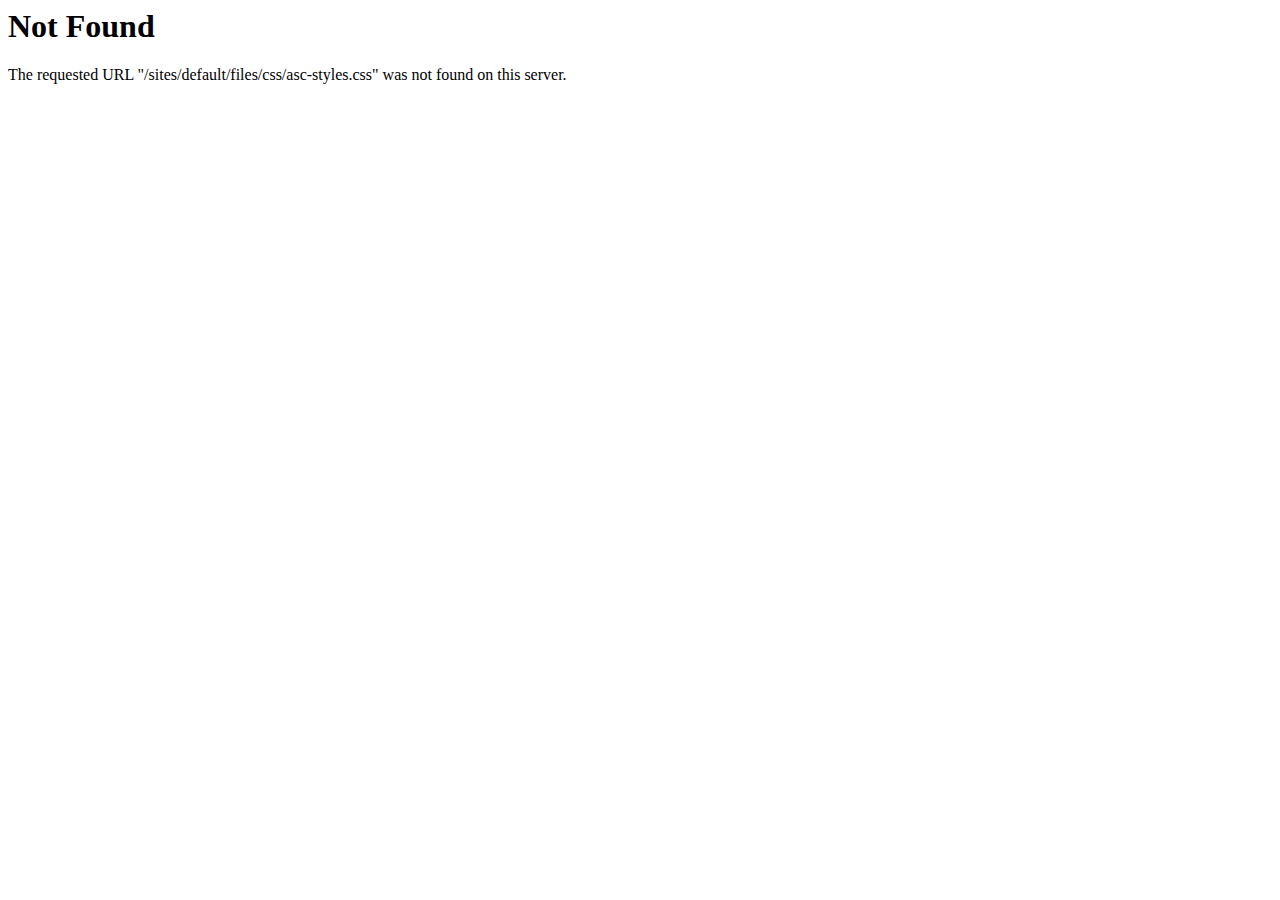
<file: sites/default/files/css/asc-styles.html>
<html xmlns="http://www.w3.org/1999/xhtml"><head><script type="text/javascript">window.NREUM||(NREUM={}),__nr_require=function(e,t,n){function r(n){if(!t[n]){var o=t[n]={exports:{}};e[n][0].call(o.exports,function(t){var o=e[n][1][t];return r(o||t)},o,o.exports)}return t[n].exports}if("function"==typeof __nr_require)return __nr_require;for(var o=0;o<n.length;o++)r(n[o]);return r}({1:[function(e,t,n){function r(){}function o(e,t,n){return function(){return i(e,[f.now()].concat(u(arguments)),t?null:this,n),t?void 0:this}}var i=e("handle"),a=e(2),u=e(3),c=e("ee").get("tracer"),f=e("loader"),s=NREUM;"undefined"==typeof window.newrelic&&(newrelic=s);var p=["setPageViewName","setCustomAttribute","setErrorHandler","finished","addToTrace","inlineHit","addRelease"],d="api-",l=d+"ixn-";a(p,function(e,t){s[t]=o(d+t,!0,"api")}),s.addPageAction=o(d+"addPageAction",!0),s.setCurrentRouteName=o(d+"routeName",!0),t.exports=newrelic,s.interaction=function(){return(new r).get()};var m=r.prototype={createTracer:function(e,t){var n={},r=this,o="function"==typeof t;return i(l+"tracer",[f.now(),e,n],r),function(){if(c.emit((o?"":"no-")+"fn-start",[f.now(),r,o],n),o)try{return t.apply(this,arguments)}catch(e){throw c.emit("fn-err",[arguments,this,e],n),e}finally{c.emit("fn-end",[f.now()],n)}}}};a("setName,setAttribute,save,ignore,onEnd,getContext,end,get".split(","),function(e,t){m[t]=o(l+t)}),newrelic.noticeError=function(e){"string"==typeof e&&(e=new Error(e)),i("err",[e,f.now()])}},{}],2:[function(e,t,n){function r(e,t){var n=[],r="",i=0;for(r in e)o.call(e,r)&&(n[i]=t(r,e[r]),i+=1);return n}var o=Object.prototype.hasOwnProperty;t.exports=r},{}],3:[function(e,t,n){function r(e,t,n){t||(t=0),"undefined"==typeof n&&(n=e?e.length:0);for(var r=-1,o=n-t||0,i=Array(o<0?0:o);++r<o;)i[r]=e[t+r];return i}t.exports=r},{}],4:[function(e,t,n){t.exports={exists:"undefined"!=typeof window.performance&&window.performance.timing&&"undefined"!=typeof window.performance.timing.navigationStart}},{}],ee:[function(e,t,n){function r(){}function o(e){function t(e){return e&&e instanceof r?e:e?c(e,u,i):i()}function n(n,r,o,i){if(!d.aborted||i){e&&e(n,r,o);for(var a=t(o),u=m(n),c=u.length,f=0;f<c;f++)u[f].apply(a,r);var p=s[y[n]];return p&&p.push([b,n,r,a]),a}}function l(e,t){v[e]=m(e).concat(t)}function m(e){return v[e]||[]}function w(e){return p[e]=p[e]||o(n)}function g(e,t){f(e,function(e,n){t=t||"feature",y[n]=t,t in s||(s[t]=[])})}var v={},y={},b={on:l,emit:n,get:w,listeners:m,context:t,buffer:g,abort:a,aborted:!1};return b}function i(){return new r}function a(){(s.api||s.feature)&&(d.aborted=!0,s=d.backlog={})}var u="nr@context",c=e("gos"),f=e(2),s={},p={},d=t.exports=o();d.backlog=s},{}],gos:[function(e,t,n){function r(e,t,n){if(o.call(e,t))return e[t];var r=n();if(Object.defineProperty&&Object.keys)try{return Object.defineProperty(e,t,{value:r,writable:!0,enumerable:!1}),r}catch(i){}return e[t]=r,r}var o=Object.prototype.hasOwnProperty;t.exports=r},{}],handle:[function(e,t,n){function r(e,t,n,r){o.buffer([e],r),o.emit(e,t,n)}var o=e("ee").get("handle");t.exports=r,r.ee=o},{}],id:[function(e,t,n){function r(e){var t=typeof e;return!e||"object"!==t&&"function"!==t?-1:e===window?0:a(e,i,function(){return o++})}var o=1,i="nr@id",a=e("gos");t.exports=r},{}],loader:[function(e,t,n){function r(){if(!x++){var e=h.info=NREUM.info,t=d.getElementsByTagName("script")[0];if(setTimeout(s.abort,3e4),!(e&&e.licenseKey&&e.applicationID&&t))return s.abort();f(y,function(t,n){e[t]||(e[t]=n)}),c("mark",["onload",a()+h.offset],null,"api");var n=d.createElement("script");n.src="https://"+e.agent,t.parentNode.insertBefore(n,t)}}function o(){"complete"===d.readyState&&i()}function i(){c("mark",["domContent",a()+h.offset],null,"api")}function a(){return E.exists&&performance.now?Math.round(performance.now()):(u=Math.max((new Date).getTime(),u))-h.offset}var u=(new Date).getTime(),c=e("handle"),f=e(2),s=e("ee"),p=window,d=p.document,l="addEventListener",m="attachEvent",w=p.XMLHttpRequest,g=w&&w.prototype;NREUM.o={ST:setTimeout,SI:p.setImmediate,CT:clearTimeout,XHR:w,REQ:p.Request,EV:p.Event,PR:p.Promise,MO:p.MutationObserver};var v=""+location,y={beacon:"bam.nr-data.net",errorBeacon:"bam.nr-data.net",agent:"js-agent.newrelic.com/nr-1071.min.js"},b=w&&g&&g[l]&&!/CriOS/.test(navigator.userAgent),h=t.exports={offset:u,now:a,origin:v,features:{},xhrWrappable:b};e(1),d[l]?(d[l]("DOMContentLoaded",i,!1),p[l]("load",r,!1)):(d[m]("onreadystatechange",o),p[m]("onload",r)),c("mark",["firstbyte",u],null,"api");var x=0,E=e(4)},{}]},{},["loader"]);</script><title>404 Not Found</title></head><body><h1>Not Found</h1><p>The requested URL "/sites/default/files/css/asc-styles.css" was not found on this server.</p><script type="text/javascript">window.NREUM||(NREUM={});NREUM.info={"beacon":"bam.nr-data.net","licenseKey":"6c0606d3d7","applicationID":"70692771","transactionName":"YwcDYEJWDERTW0wKDVpNNEZZGAtZVl1ATRJcEg==","queueTime":0,"applicationTime":11,"atts":"T0AAFgpMH0o=","errorBeacon":"bam.nr-data.net","agent":""}</script></body></html>
</file>
